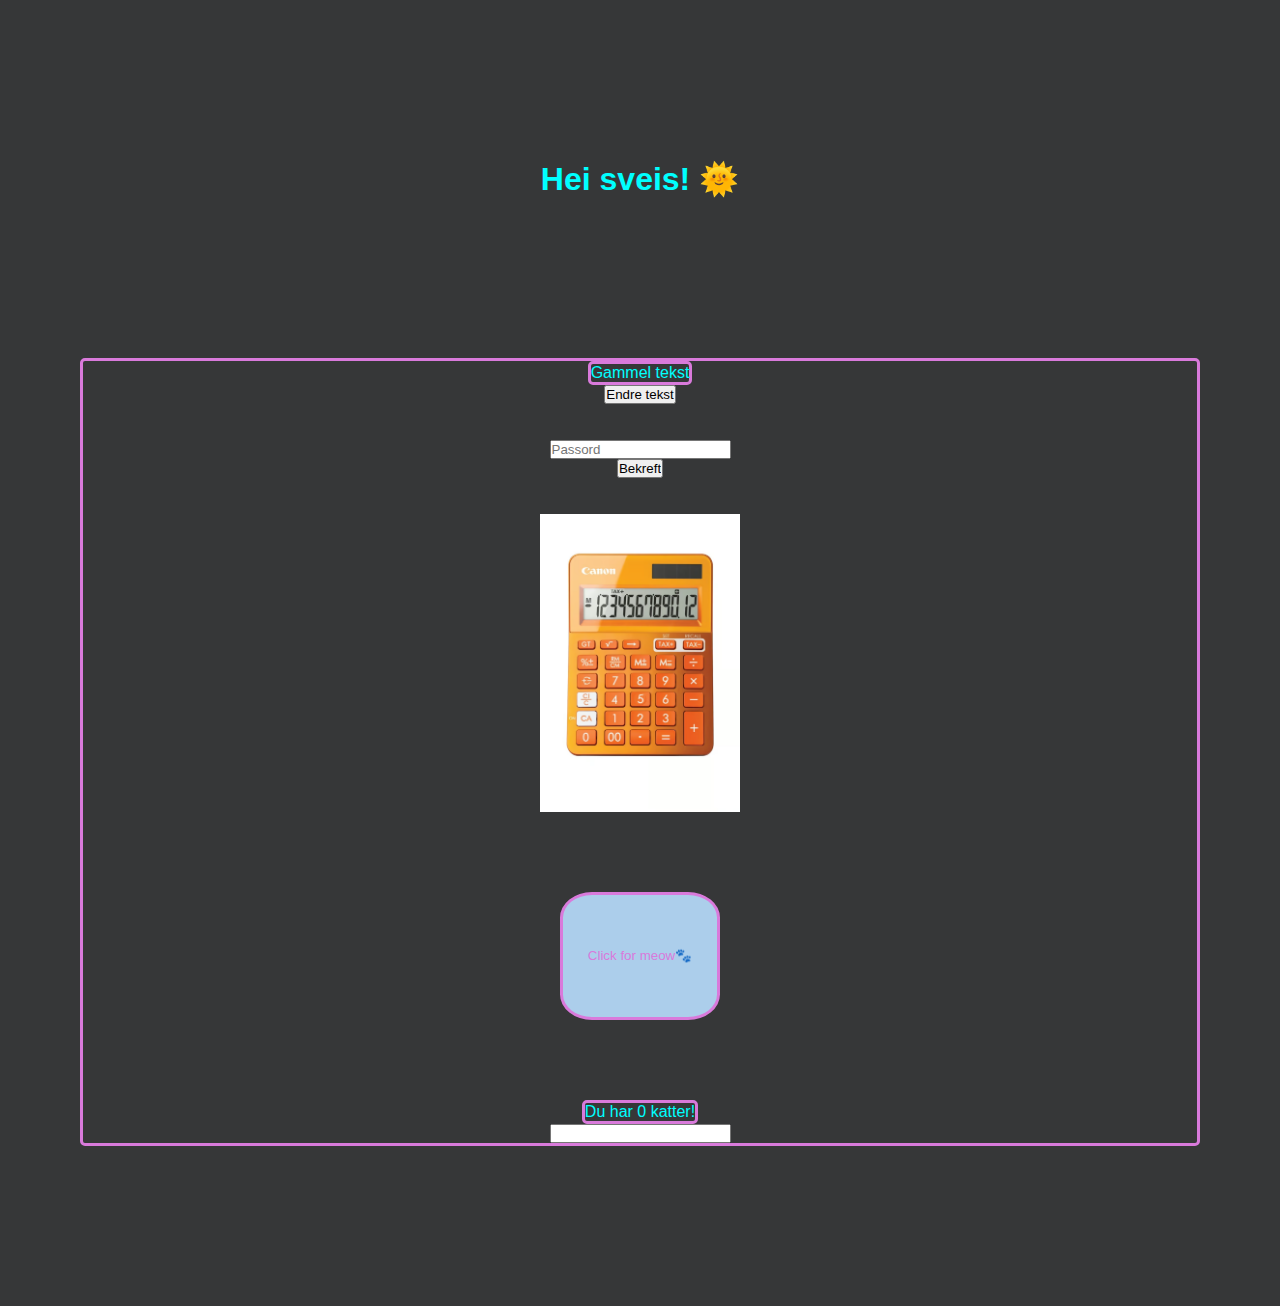
<file: index.html>
<!DOCTYPE html>
<html lang="en">

<head>
	<meta charset="UTF-8">
	<meta name="viewport" content="width=device-width, initial-scale=1.0">
	<title>Document</title>
	<link rel="stylesheet" href="styles.css">
</head>

<body>
	<h1>Hei sveis! 🌞</h1>

	<div class="main-content">

		<p id="new-txt">Gammel tekst</p>
		<input type="button" value="Endre tekst" id="txt-btn" />
		<br><br>


		<input type="text" placeholder="Passord" id="input-field" />
		<input type="button" value="Bekreft" id="confirm-btn" />
		<div id="output-container"></div>
		<br><br>

		<img src="assets/kalkulator.avif" id="calculator-picture" alt="bilde av kalkulator" style="width: 200px;">

		<button id="nyan-button" class="cat-button">Click for meow🐾</button>
		<p id="nyan-counter-text"></p>
		<div id="nyan-picture"></div>

		<input type="text">

		<script>



			const nyanButton = document.getElementById("nyan-button");
			const nyanCounterText = document.getElementById("nyan-counter-text");
			const nyanPicture = document.getElementById("nyan-picture");
			let nyanCounter = 0;

			// Initial tekst for antall katter
			nyanCounterText.innerHTML = `Du har ${nyanCounter} katter!`;

			nyanButton.onclick = showCats;

			function showCats() {
				nyanCounter++;
				nyanCounterText.innerHTML = `Du har ${nyanCounter} katter!`;

				// Opretter et nytt <img> element og setter attributtene.
				const newCatImg = document.createElement("img");
				newCatImg.src = "assets/Nyan-Cat-Free-Download-PNG.png";
				newCatImg.alt = "bilde av katt";
				newCatImg.className = "cat-img";

				// Legger til det nye <img> elementet i nyanPicture div.
				nyanPicture.appendChild(newCatImg);
			}












			const calculatorPicture = document.getElementById("calculator-picture");
			const superSecretNumber = 69

			calculatorPicture.onclick = secretNumber;

			function secretNumber() {
				let userGuess = parseInt(prompt("Gjett det hemmelige nummeret"));
				if (userGuess > superSecretNumber) {
					alert("Du må litt lavere!")
				} else if (userGuess < superSecretNumber) {
					alert("Du må ha høyere nummer!")
				} else if (userGuess == superSecretNumber)
					alert("Du er næsty 🥲")
			}













			const inputField = document.getElementById("input-field");
			const confirmBtn = document.getElementById("confirm-btn");
			const outputContainer = document.getElementById("output-container");

			function passwordChecker() {
				const userInput = inputField.value;
				console.log(userInput);


				if (userInput.toLowerCase().includes("heisveis")) {
					outputContainer.innerHTML += `<p>Passord er riktig</p>`;
				} else {
					alert("Feil passord, din løk!");
				}
			}

			confirmBtn.onclick = passwordChecker;




			const newTxtElement = document.getElementById("new-txt");
			const txtBtn = document.getElementById("txt-btn");

			txtBtn.onclick = changeText;

			function changeText() {
				newTxtElement.innerHTML = "Dette er ny tekst!";
			}


			/*
			modul 4
			------------------------------
	
			functions 
			blokk med kode
			kan kalles på så mange ganger man vil
			vi kombinerer ofte functions med events
	
			husk å kalle på funskjonen
	
			function funskjonensNavn() {
				her kommer kode
			}
	
			---------
	
			function greet() {
				alert('hei og velkommen')
			}
	
			greet();
			dette betyr at den skal kalles på med en gang 
	
			greet();
			greet();
			greet();
			her kalles den på 3 ganger 
	
			---------
	
			vi kan kalle funskjoner når vi trykker på foskjellige typer
			tagger for eksempen 
			<img> <button> <div> etc
	
				<button id="my-button">trykk her </button>
	
				function greet() {
				alert('hei og velkommen')
			}
	
				const myButton = document.getElementById("my-btn");
	
				myBtn.onclick = greet;
	
			-------------
	
			navngivning er viktig 
			navn + substantiv 
	
			---
	
			scope !!!
			funskjonene bør skrives slik de er gjennbrukbare så man ikke dupliserer kode
	
			vi kan tenke på funskjoner er oppskrifter med sitt eget scope 
			det svi skriver i funskjonen vil altså ikke leses
			eller påvirke koden utenfor funskjonen
			med mindre vi spesifikt ber om det 
	
			på grunn av svope vil variabbler som lages inne 
			i en funskjon ikke kunne brukes i koden 
			utenfor funskjonen da må de sendes videre som
			parametere!
	
			------------------------------
	
			functiion showSpecialWord(){
				const specialWord = "scope";
				alert(specialWord);
			}
	
			alert(specialWord);
	
			hvis vi prøver å bruke variablen specialWord som er 
			laget i en funskjon utenfir funskjonen vil vi få error 
	
			--
	
			Events 
			handlinger brukeren gjør som skal lede til noe
			for eks klikke på noe,
			tryke på tastatur
			føre musepekeren over noe 
			dobbeltklikke på noe 
	
			--
	
			onclick
			hadlinger man kan tilsette forskjellige html elementer
			onclick betuyr når man jkikker på noe eks <button>
	
			
				------
	
	
	
			counter 
	
			<input> .value
			.length
	
			+-
	
	
	
			*/

		</script>

</body>

</html>
</file>
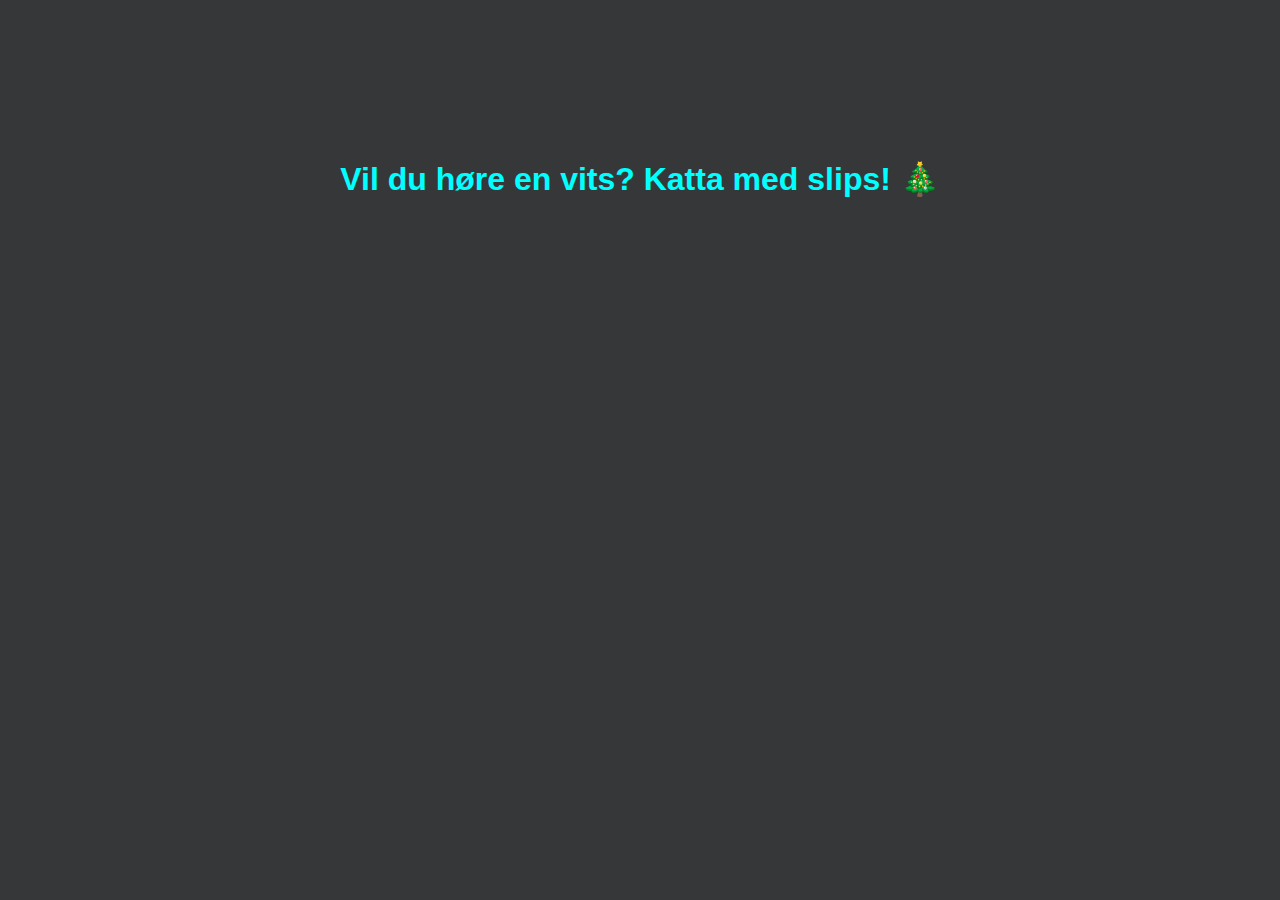
<file: 4-startpakke/functions.html>
<!DOCTYPE html>
<html lang="en">
  <head>
    <meta charset="UTF-8" />
    <meta name="viewport" content="width=device-width, initial-scale=1.0" />
    <title>Introduksjon til functions</title>
    <link rel="stylesheet" href="../styles.css">
  </head>

  <body>
    <!--    
    //Hvordan skriver vi en funksjon?
    //Hvordan kaller vi på en funksjon?
    -->

    <h1>
      Vil du høre en vits? Katta med slips! 🎄
    </h1>

    <script>

      alert("hei og velkommen til mitt vitseprogram!");

      const joke = 'Katta med slips'

      function showJoke(){
        const author = 'Grumpy cat';
        alert(`Her er min vits: ${joke}! Skrevet av ${author}. RIP.`)
      }

      showJoke();


    </script>
  </body>
</html>
</file>
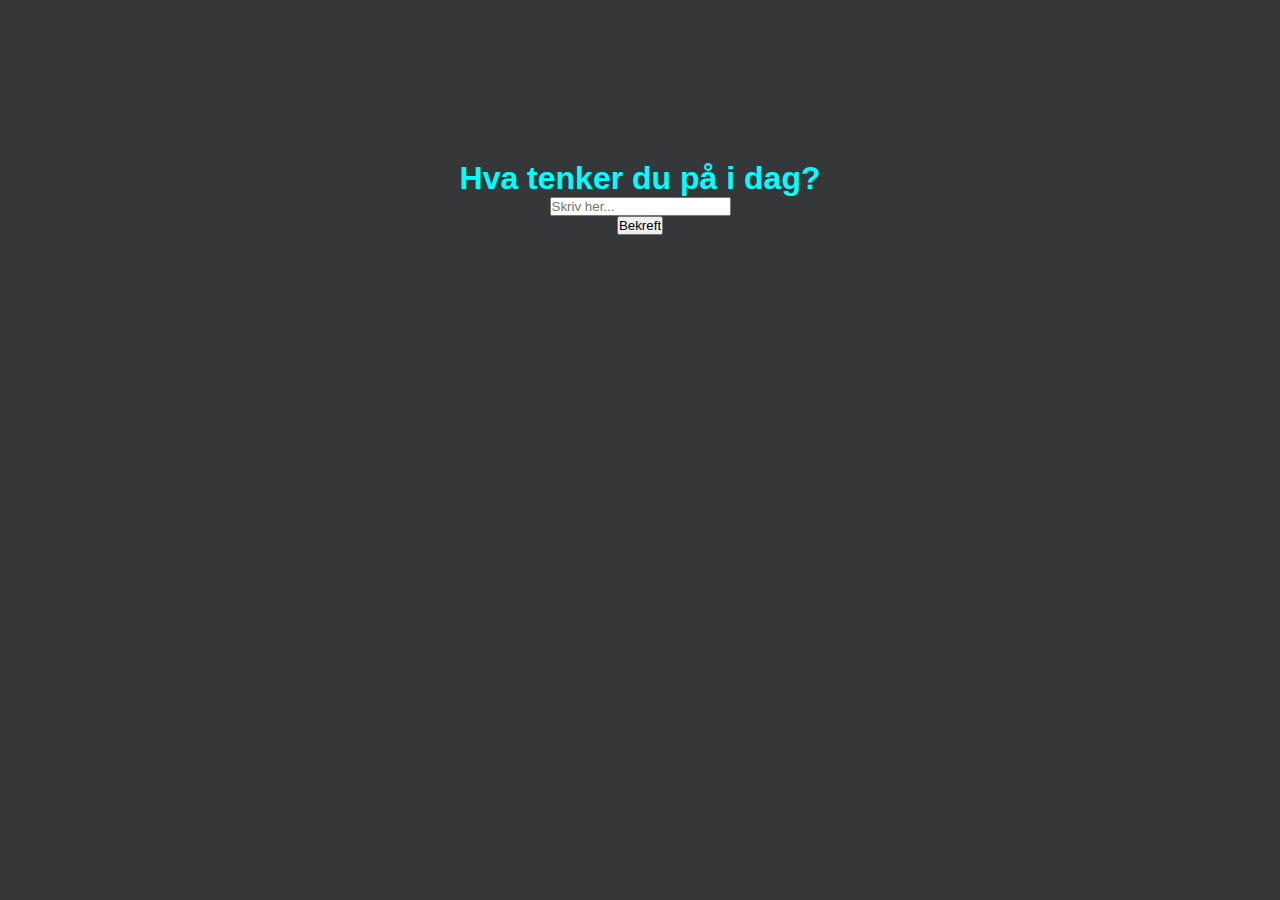
<file: 4-startpakke/input-value-length.html>
<!DOCTYPE html>
<html lang="en">
  <head>
    <meta charset="UTF-8" />
    <meta name="viewport" content="width=device-width, initial-scale=1.0" />
    <title>Input, value og .length</title>
    <link rel="stylesheet" href="../styles.css">
  </head>

  <body>
    <!--    
    //Hvordan kan vi hente informasjon fra input-felter, og sjekke at brukeren har skrevet noe?
    -->
    <h1>Hva tenker du på i dag?</h1>
    <input type="text" placeholder="Skriv her..." id="input-field" />
    <input type="button" value="Bekreft" id="confirm-btn" />
    <div id="output-container"></div>

    <script>
      const inputField = document.getElementById("input-field");
      const confirmBtn = document.getElementById("confirm-btn");
      const outputContainer = document.getElementById("output-container");

      confirmBtn.oncick = showUserTought;


      function showUserTought() {
        const userInput = inputField.value;
        inputField.value = "";
        console.log(userInput);


        if(userInput.length == 0){
          alert("Du må skrive noe i feltet!")
        } else{
          outputContainer.innerHTML += `<p>${userInput}</p>`;
        }
      }

      



    </script>
  </body>
</html>
</file>
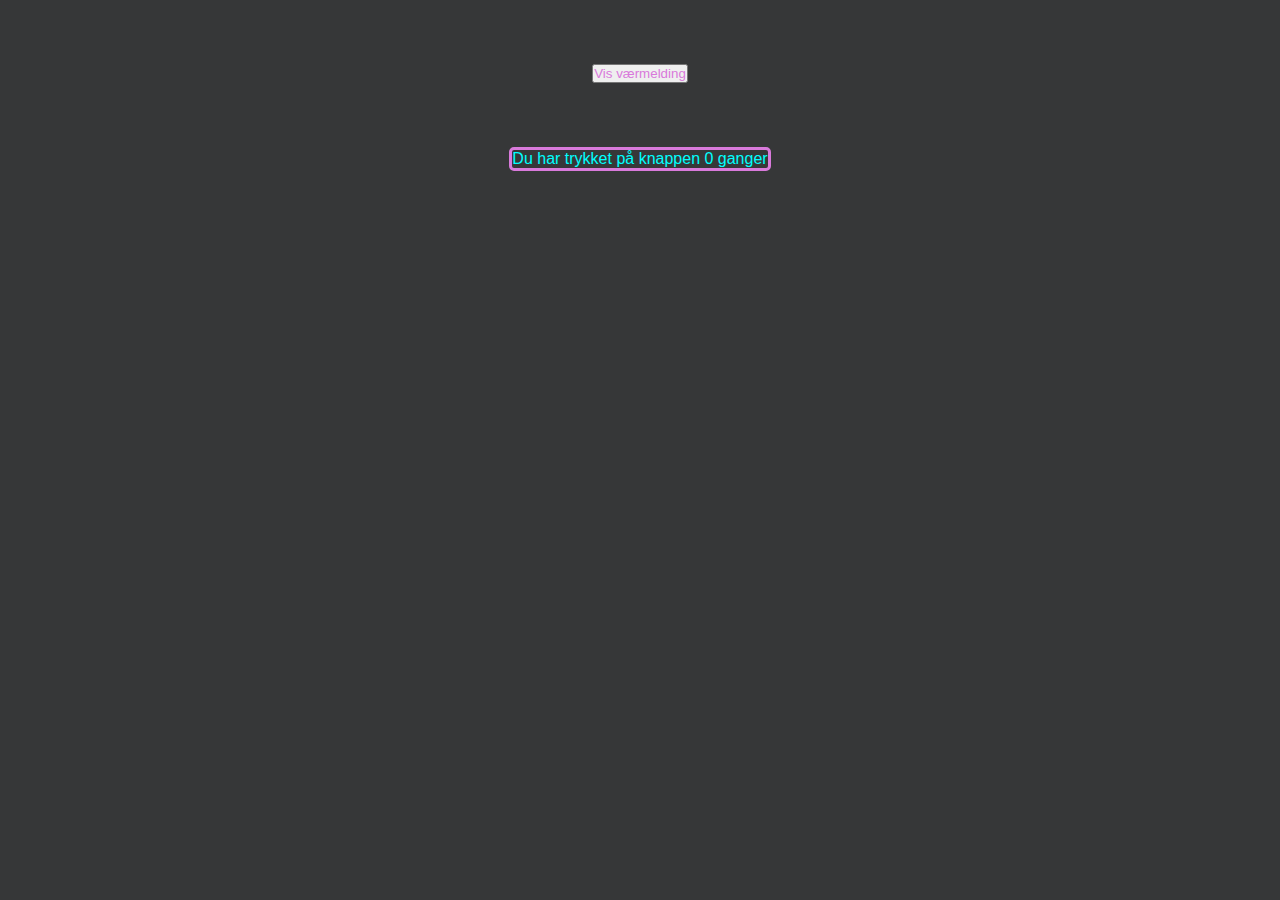
<file: 4-startpakke/onclick.html>
<!DOCTYPE html>
<html lang="en">
  <head>
    <meta charset="UTF-8" />
    <meta name="viewport" content="width=device-width, initial-scale=1.0" />
    <title>Onclick</title>
    <link rel="stylesheet" href="../styles.css">
  </head>

  <body>
    <!--    
    //Hvordan bruker vi onclick?
    //Hvordan bruker vi counter?
    -->

    <input type="button" value="Vis værmelding" id="weather-btn" />
    <p id="counter-txt"></p>

    <script>

      const weatherBtn = document.getElementById("weather-btn");
      const counterTxt = document.getElementById("counter-txt");
      let counter = 0;

      counterTxt.innerHTML = `Du har trykket på knappen ${counter} ganger`;

      weatherBtn.onclick = showWeather;

      function showWeather() {
        alert('I dag er det sol!');
        counter++;
        counterTxt.innerHTML = `Du har trykket på knappen ${counter} ganger!`;
      }

    </script>
  </body>
</html>
</file>
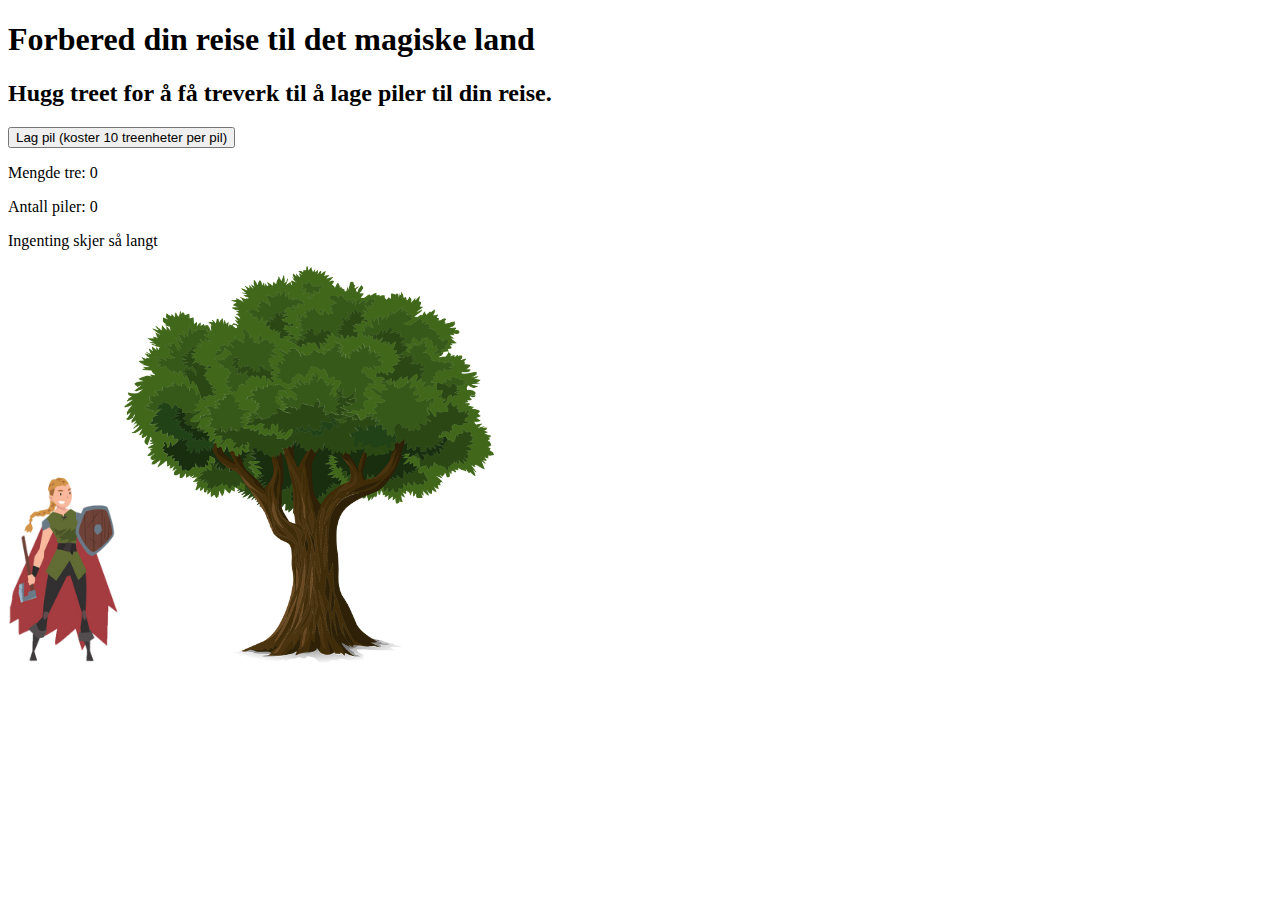
<file: 4-startpakke/warrior-queen.html>
<!DOCTYPE html>
<html lang="en">
  <head>
    <meta charset="UTF-8" />
    <meta name="viewport" content="width=device-width, initial-scale=1.0" />
    <title>Warrior Queen</title>
    <style>
      #warrior-1 {
        height: 200px;
      }

      #tree-1 {
        height: 400px;
        cursor: url(images/battle-axe-154454_640.png), pointer;
      }
    </style>
  </head>

  <body>
    <h1>Forbered din reise til det magiske land</h1>
    <h2>Hugg treet for å få treverk til å lage piler til din reise.</h2>

    <input
      id="make-arrow-button"
      type="button"
      value="Lag pil (koster 10 treenheter per pil)"
    />

    <p id="status-wood-metal">Mengde tre: 0</p>
    <p id="status-arrows">Antall piler: 0</p>
    <p id="status-update">Ingenting skjer så langt</p>

    <div>
      <img id="warrior-1" src="images/warrior2.png" alt="" />
      <img id="tree-1" src="images/tree.png" />
    </div>

    <script>
      // HTML-objekter
      const tree = document.getElementById("tree-1");
      const statusUpdate = document.getElementById("status-update");
      const makeArrowBtn = document.getElementById("make-arrow-button");
      const statusArrows = document.getElementById("status-arrows");
      const statusWoodMetal = document.getElementById("status-wood-metal");

      // tellere
      let treeCounter = 0;
      let arrowCounter = 0;

      // functions
      function gatherTree() {
        treeCounter += 15;
        updateTreeAmount();
      }

      function makeArrows() {
        if(treeCounter >= 10){
          arrowCounter += 1;
          treeCounter -= 10;

          statusArrows.innerHTML = `Antall piler: ${arrowCounter}`;
          updateTreeAmount();
        }
        else {
          alert("Du har for lite treverk... hugg mere tre!")
        }
      }

      function updateTreeAmount() {
        statusWoodMetal.innerHTML = `Mengde tre: ${treeCounter}`;
      }

      // events
      tree.onclick = gatherTree;
      makeArrowBtn.onclick = makeArrows;

    </script>
  </body>
</html>
</file>
<file: styles.css>
* {
	font-family: 'Segoe UI', Tahoma, Geneva, Verdana, sans-serif;
	padding: 0;
	margin: 0;
	box-sizing: border-box;
	
}

body {
	width: 100%;
	min-height: 100vh;
	background-color: #363738;
	color:aqua;
	display: flex;
  	flex-direction: column;
	align-items: center;
	align-self: center;
	align-content: center;
}

h1 {
	margin-top: 10rem;
}

p{
	border: solid #d97adb 3px;
	border-radius: 5px;
}

#weather-btn {
	color:#d97adb;
	margin: 4rem;
}

.main-content{
	display: flex;
	flex-direction: column;
	align-items: center;
	align-self: center;
	align-content: center;
	margin: 10rem;
	width: 70rem;
	border:#d97adb solid 3px;
	border-radius: 5px;
}

.cat-button {
	margin: 5rem;
	width: 10rem;
	height: 8rem;
	color: #d97adb;
	background-color: #acceeb;
	border: #d97adb solid 3px;
	border-radius: 20%;
}



main {
	width: 45rem;
	gap: 1rem;
	display: flex;
	flex-direction: column;
	margin: 10rem auto;
	color: #8bcec4;
	align-items: center;
	align-self: center;
	border: #8bcec4 solid 3px;
	border-radius: 10px;
	padding: 3rem;
}
</file>
